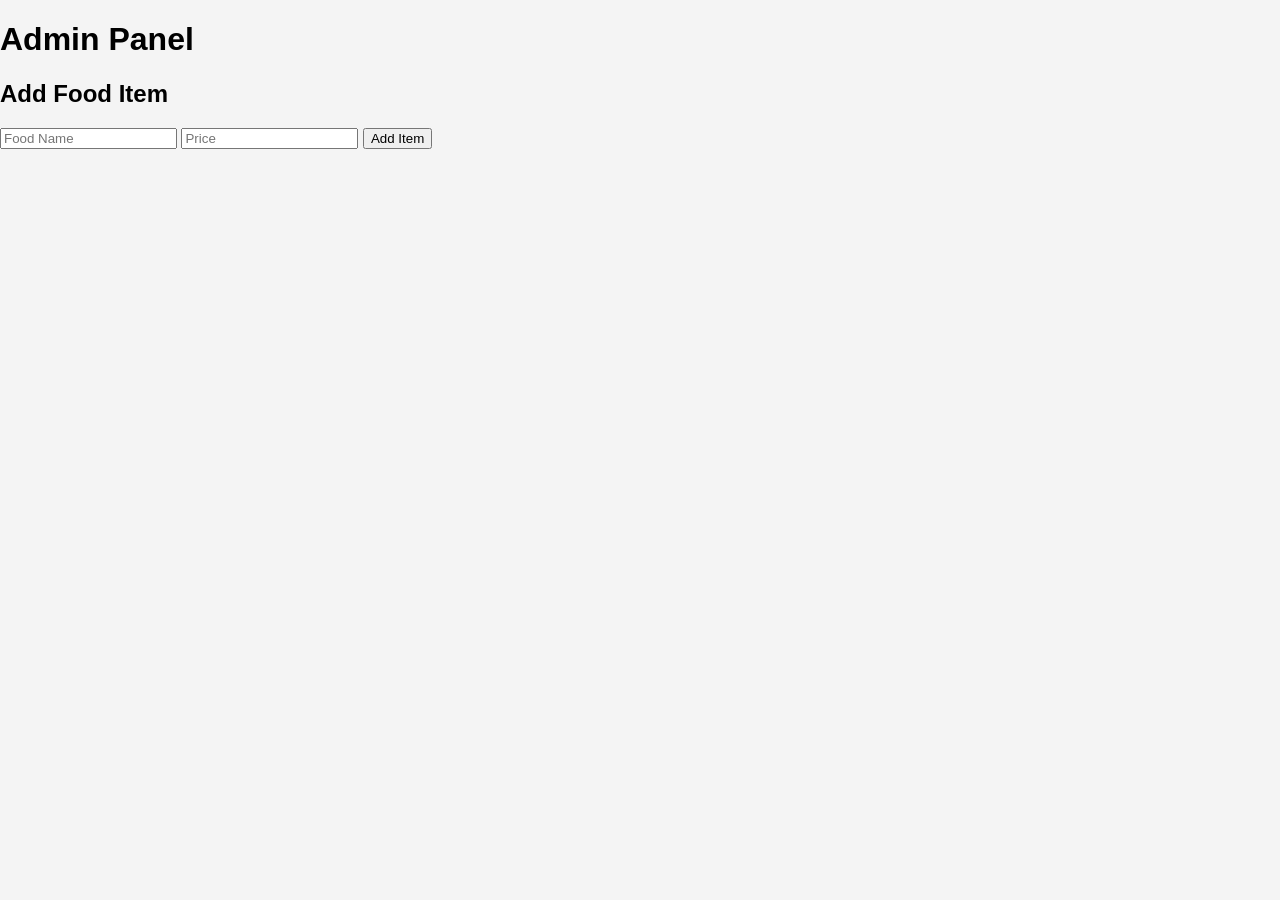
<file: admin.html>
<!DOCTYPE html>
<html>
<head>
<title>Admin Panel</title>
<link rel="stylesheet" href="style.css">
</head>

<body>

<h1>Admin Panel</h1>

<h2>Add Food Item</h2>

<input type="text" placeholder="Food Name">
<input type="number" placeholder="Price">

<button>Add Item</button>

</body>
</html>
</file>
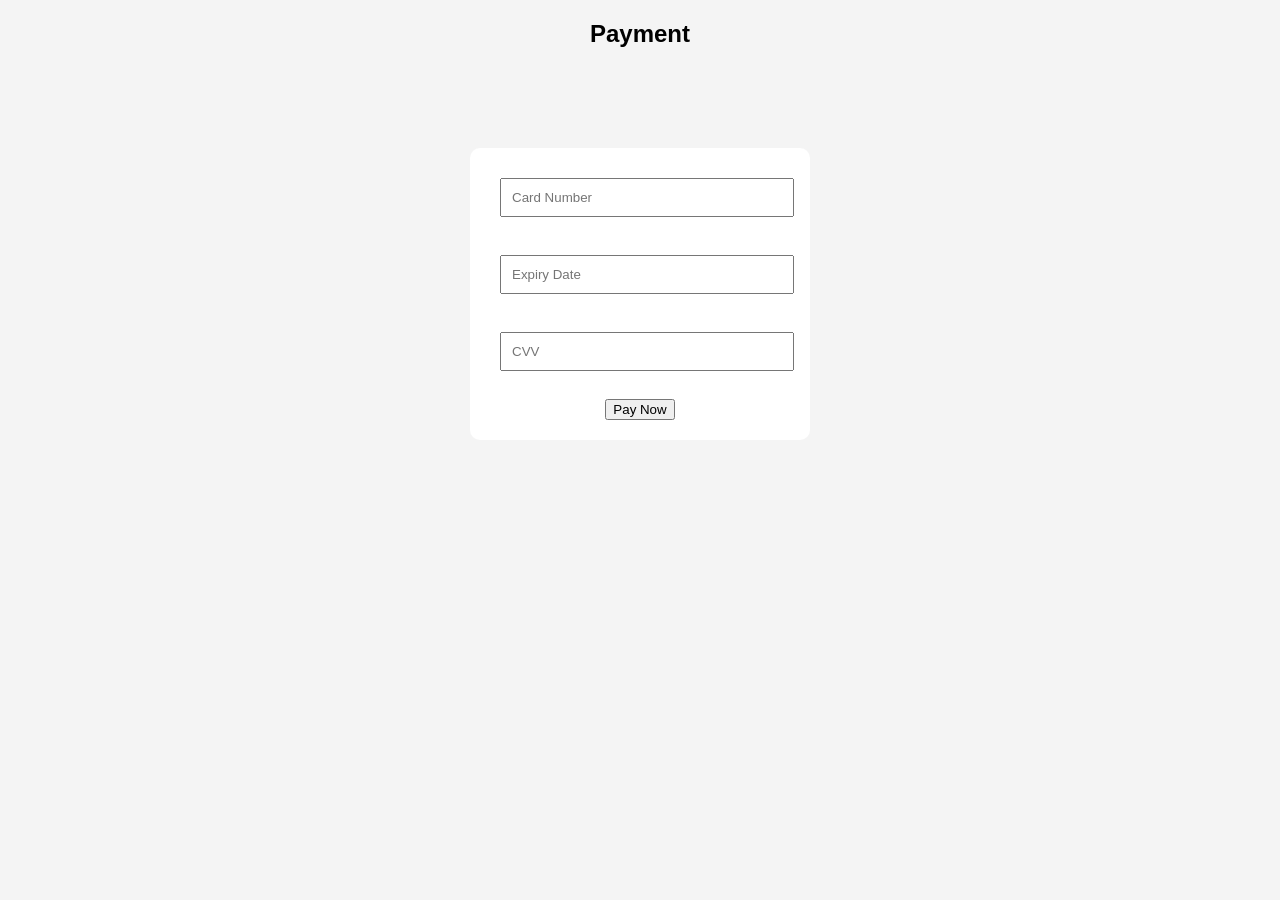
<file: checkout.html>
<!DOCTYPE html>
<html>
<head>
<title>Checkout</title>
<link rel="stylesheet" href="style.css">
</head>

<body>

<h2 style="text-align:center">Payment</h2>

<form class="login">

<input placeholder="Card Number"><br><br>
<input placeholder="Expiry Date"><br><br>
<input placeholder="CVV"><br><br>

<button>Pay Now</button>

</form>

</body>
</html>
</file>
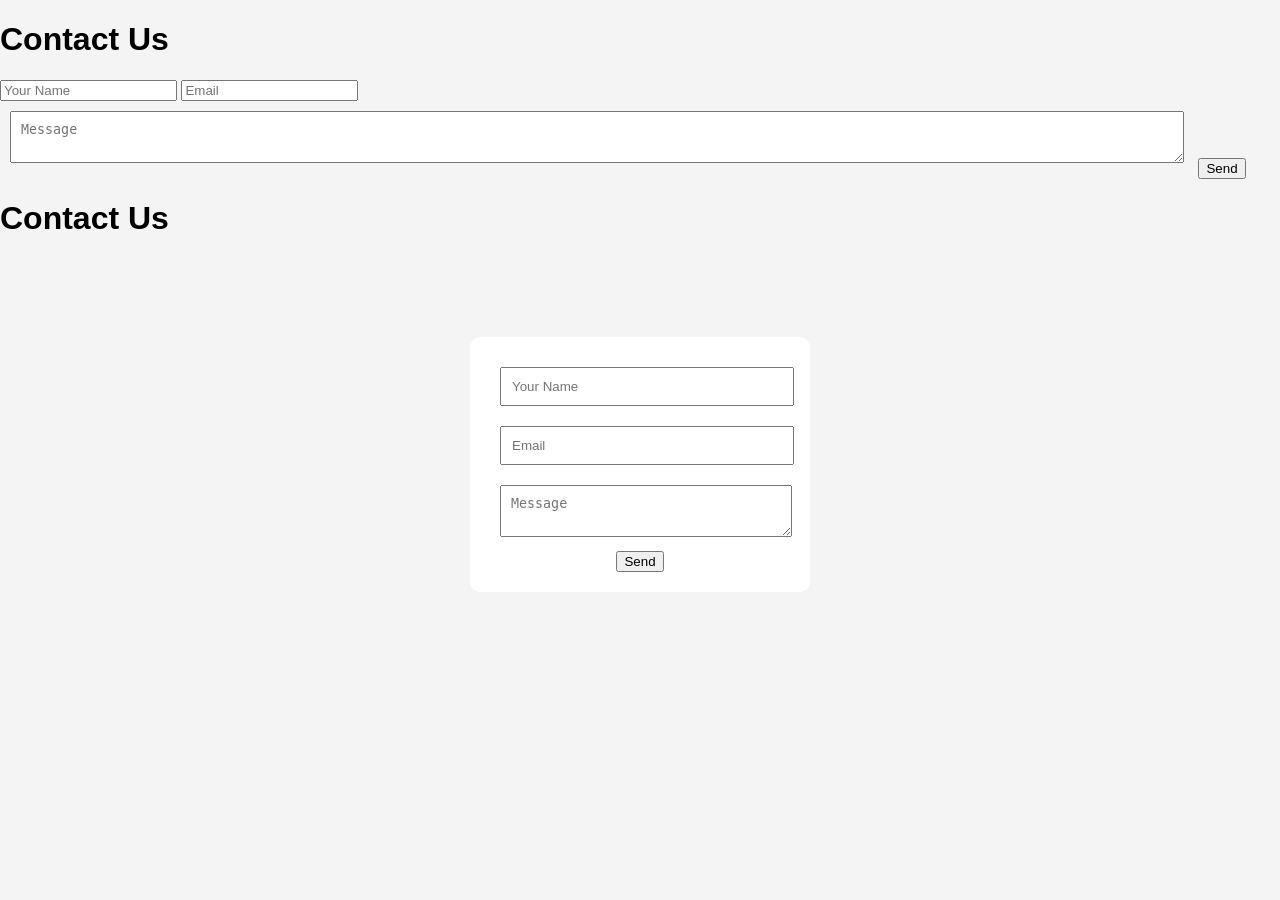
<file: contact.html>
<!DOCTYPE html>
<html>
<head>
<title>Contact</title>
<link rel="stylesheet" href="style.css">
</head>

<body>

<h1>Contact Us</h1>

<form>

<input type="text" placeholder="Your Name">
<input type="email" placeholder="Email">
<textarea placeholder="Message"></textarea>

<button>Send</button>

</form>

</body>
</html>
<!DOCTYPE html>
<html>
<head>
<title>Contact</title>
<link rel="stylesheet" href="style.css">
</head>

<body>

<h1>Contact Us</h1>

<form class="login">

<input type="text" placeholder="Your Name">
<input type="email" placeholder="Email">
<textarea placeholder="Message"></textarea>

<button>Send</button>

</form>

</body>
</html>
</file>
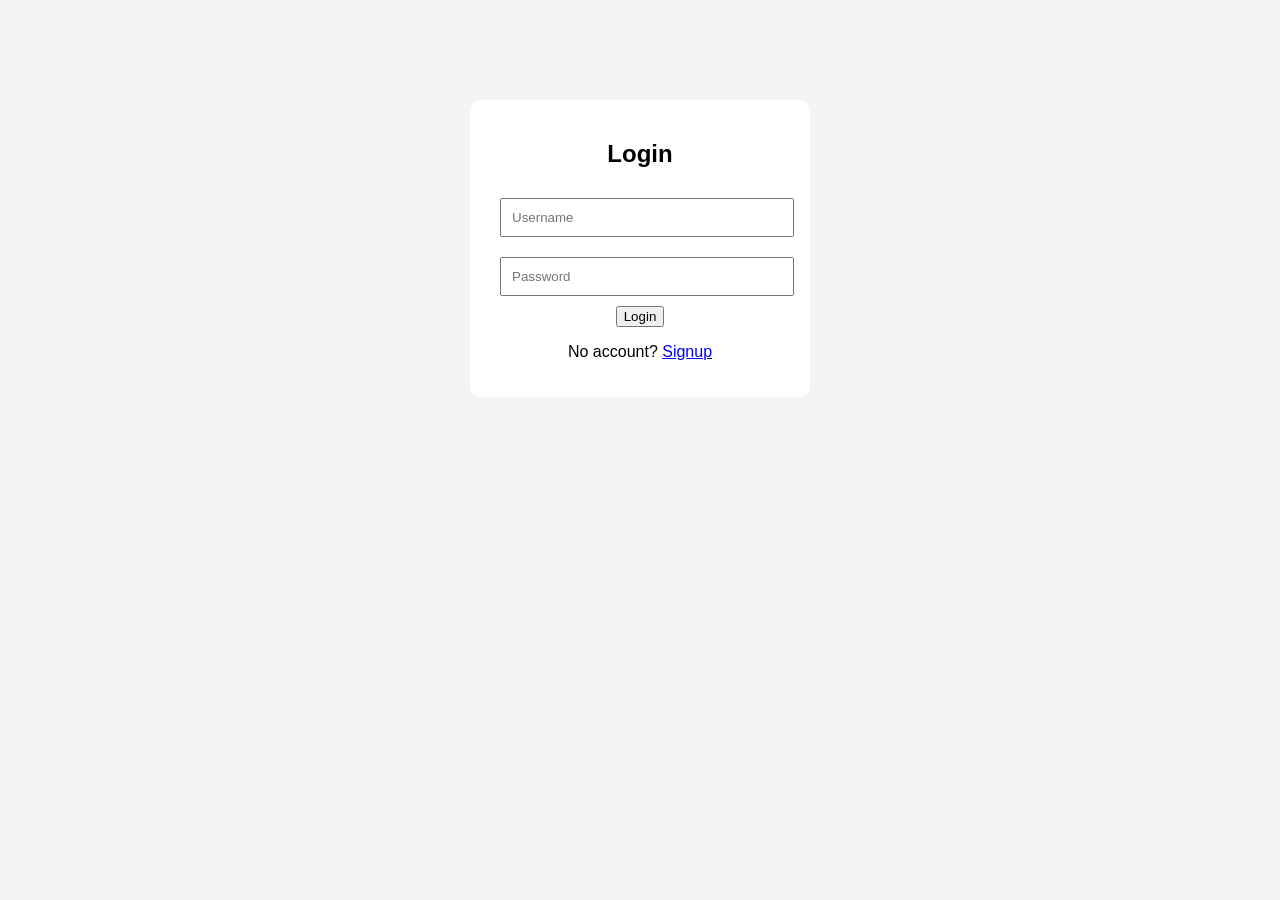
<file: login.html>
<!DOCTYPE html>
<html>
<head>
<title>Login</title>
<link rel="stylesheet" href="style.css">
</head>

<body>

<div class="login">

<h2>Login</h2>

<input type="text" placeholder="Username">

<input type="password" placeholder="Password">

<button>Login</button>

<p>No account? <a href="#">Signup</a></p>

</div>

</body>
</html>
</file>
<file: style.css>
body{
font-family:Arial;
margin:0;
background:#f4f4f4;
}

header{
background:#ff5733;
color:white;
padding:20px;
text-align:center;
}

nav a{
color:white;
margin:10px;
text-decoration:none;
}

#search{
padding:10px;
margin-top:10px;
width:250px;
}

.container{
display:flex;
}

.menu{
display:flex;
flex-wrap:wrap;
gap:20px;
padding:20px;
width:75%;
}

.food-card{
background:white;
width:200px;
padding:10px;
border-radius:10px;
text-align:center;
box-shadow:0 0 10px rgba(0,0,0,0.1);
}

.food-card img{
width:100%;
height:140px;
object-fit:cover;
border-radius:10px;
}

.cart{
background:white;
width:25%;
padding:20px;
box-shadow:-2px 0 10px rgba(0,0,0,0.1);
}

.login{
width:300px;
margin:auto;
margin-top:100px;
background:white;
padding:20px;
text-align:center;
border-radius:10px;
}

.login input, textarea{
width:90%;
padding:10px;
margin:10px;
}

.order{
background:white;
padding:15px;
margin:20px;
border-radius:10px;
}
</file>
